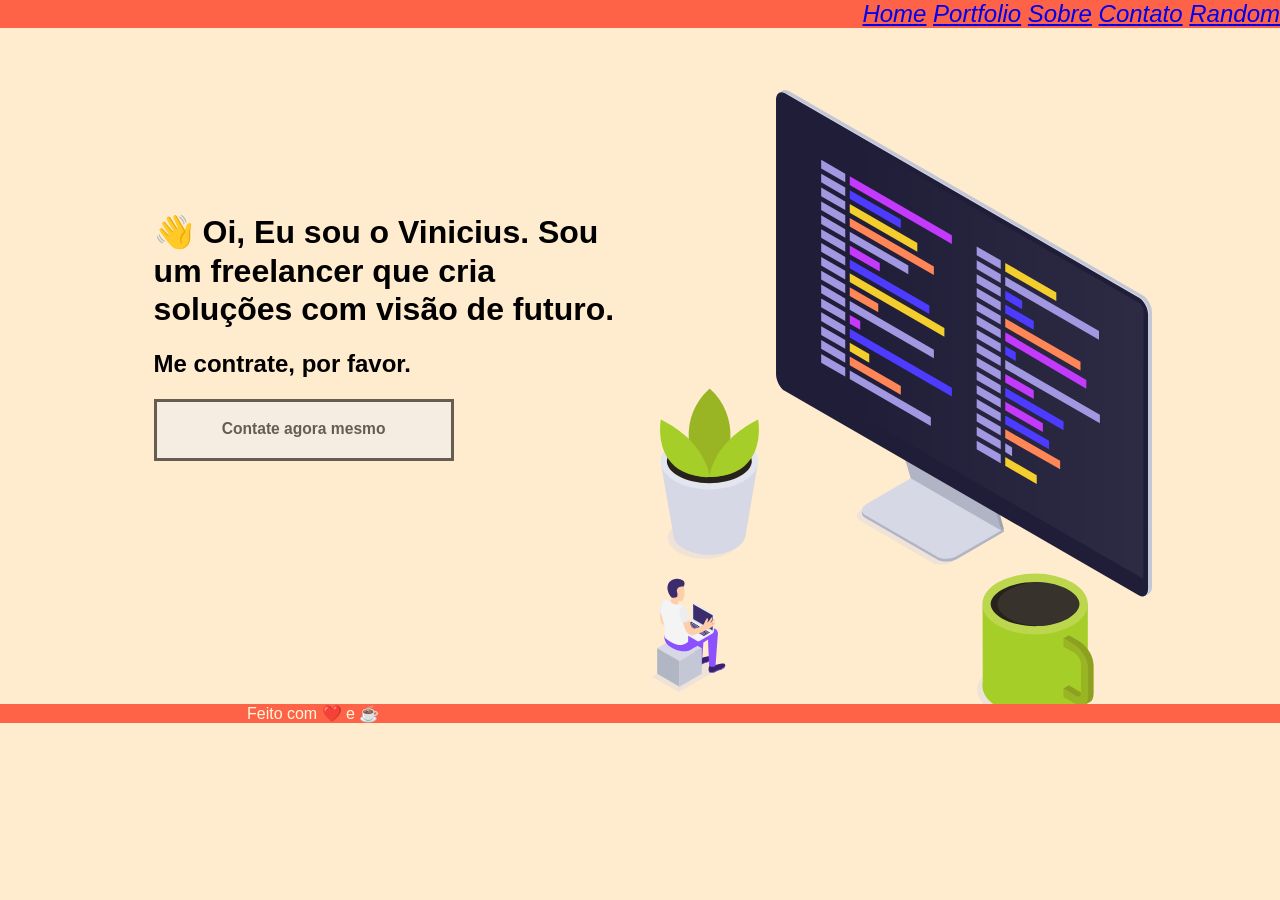
<file: semana1/portfolio/index.html>
<!DOCTYPE html>
<html lang="en">
<head>
    <meta charset="UTF-8">
    <meta name="viewport" content="width=device-width, initial-scale=1.0">
    <link rel="stylesheet" type="text/css" href="style.css">
    <title>Home</title>
</head>
<body>
    <header id="menu">    
    <a href="index.html">Home</a>
    <a href="portfolio.html">Portfolio</a>
    <a href="sobre.html">Sobre</a>
    <a href="contato.html">Contato</a>
    <a href="PussyPics.html">Random</a>
    </header>

    <img src="img/1.svg" alt="1" id="imgr">
    <div id="whoami">
    <h1>👋 Oi, Eu sou o Vinicius. Sou um freelancer que cria soluções com visão de futuro. </h1>
     <h2>Me contrate, por favor.</h2>
     <a href="contato.html"><button id="Contato" ><h3>Contate agora mesmo</h3> </button></a> 
    </div>


<footer id="footer">Feito com ❤️ e ☕</footer>
</body>
</html>
</file>
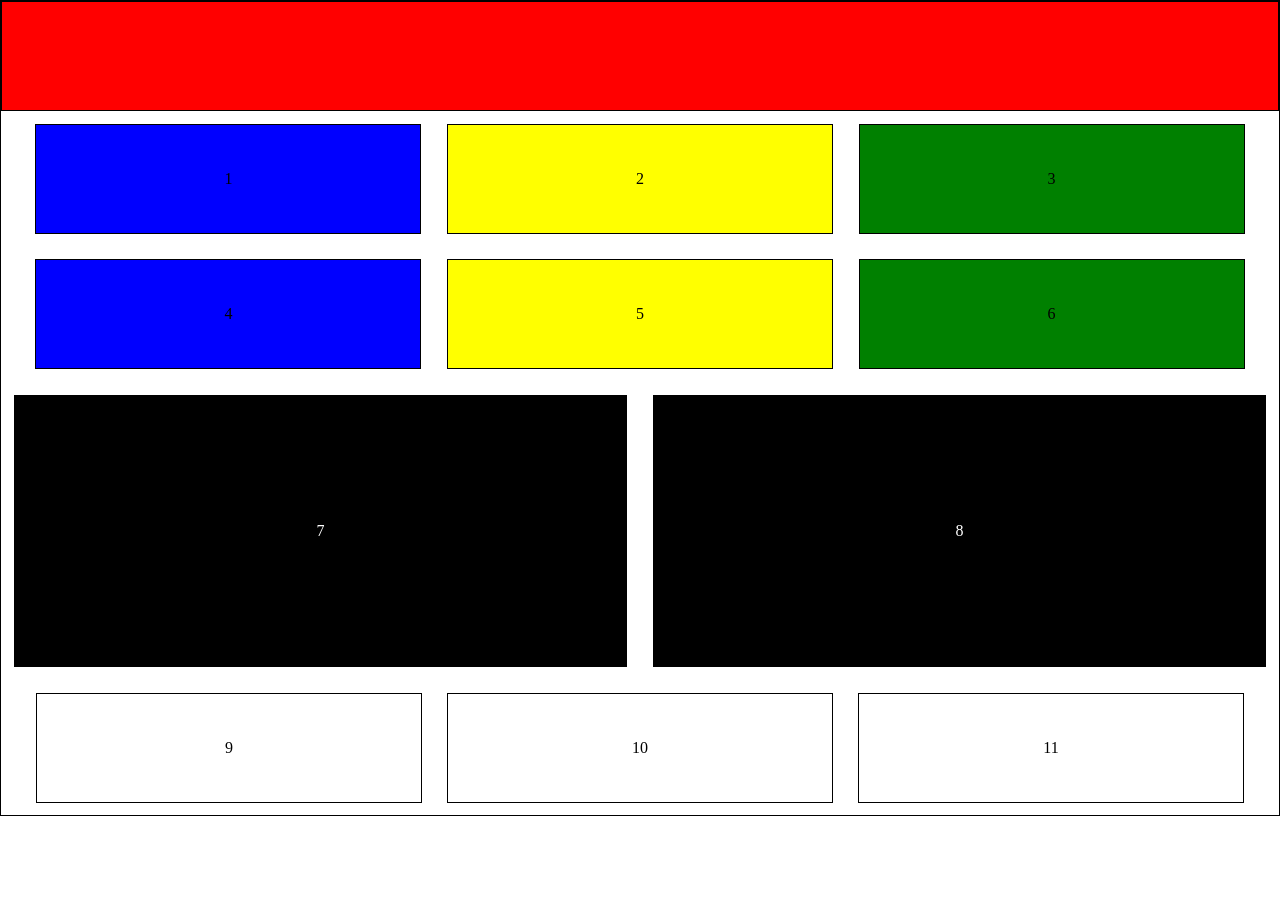
<file: semana2/aula3-responsividade/flex/index.html>
<!DOCTYPE html>
<html lang="en">

<head>
    <meta charset="UTF-8">
    <meta name="viewport" content="width=device-width, initial-scale=1.0">
    <meta http-equiv="X-UA-Compatible" content="ie=edge">
    <link href="index.css" type="text/css" rel="stylesheet">
    <title>Document</title>
</head>

<body>
    <div id="main-container">
        <div id="first-block"></div>
        <div class="blue-block" id="b1">1</div>
        <div class="yellow-block"id="y1">2</div>
        <div class="green-block" id="g1">3</div>
        <div class="blue-block" id="b2">4</div>
        <div class="yellow-block"id="y2">5</div>
        <div class="green-block" id="g2">6</div>
        <div class="black-block" id="bk1">7</div>
        <div class="black-block" id="bk2">8</div>
        <div class="white-block" id="w1">9</div>
        <div class="white-block" id="w2">10</div>
        <div class="white-block" id="w3">11</div>
    </div>
</body>

</html>
</file>
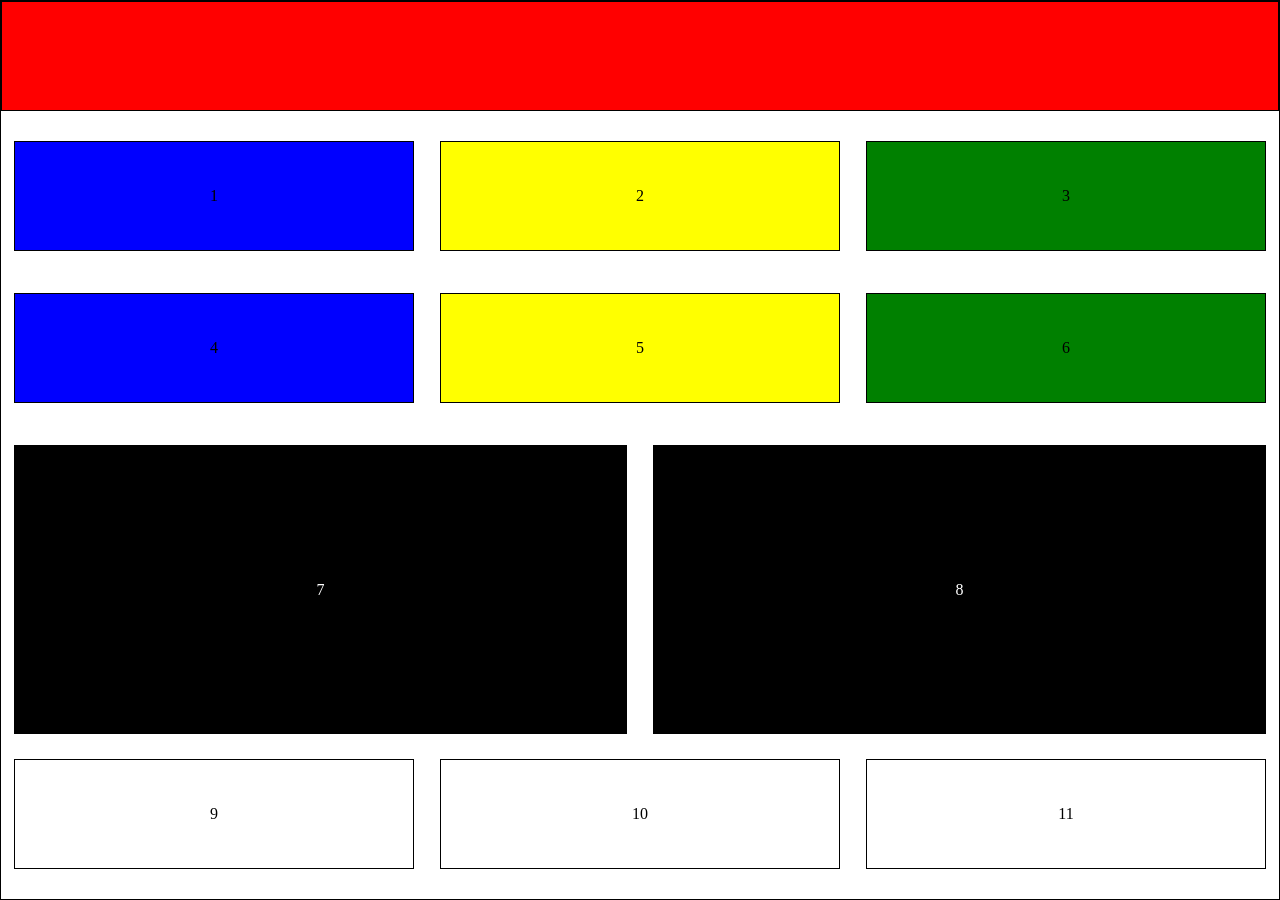
<file: semana2/aula3-responsividade/grid/index.html>
<!DOCTYPE html>
<html lang="en">

<head>
    <meta charset="UTF-8">
    <meta name="viewport" content="width=device-width, initial-scale=1.0">
    <meta http-equiv="X-UA-Compatible" content="ie=edge">
    <link href="index.css" type="text/css" rel="stylesheet">
    <title>Document</title>
</head>

<body>
    <div id="main-container">
        <div id="first-block"></div>
        <div class="blue-block" id="b1">1</div>
        <div class="yellow-block"id="y1">2</div>
        <div class="green-block" id="g1">3</div>
        <div class="blue-block" id="b2">4</div>
        <div class="yellow-block" id="y2">5</div>
        <div class="green-block" id="g2">6</div>
        <div class="black-block" id="bk1">7</div>
        <div class="black-block" id="bk2">8</div>
        <div class="white-block" id="w1">9</div>
        <div class="white-block" id="w2">10</div>
        <div class="white-block" id="w3">11</div>
    </div>
</body>

</html>
</file>
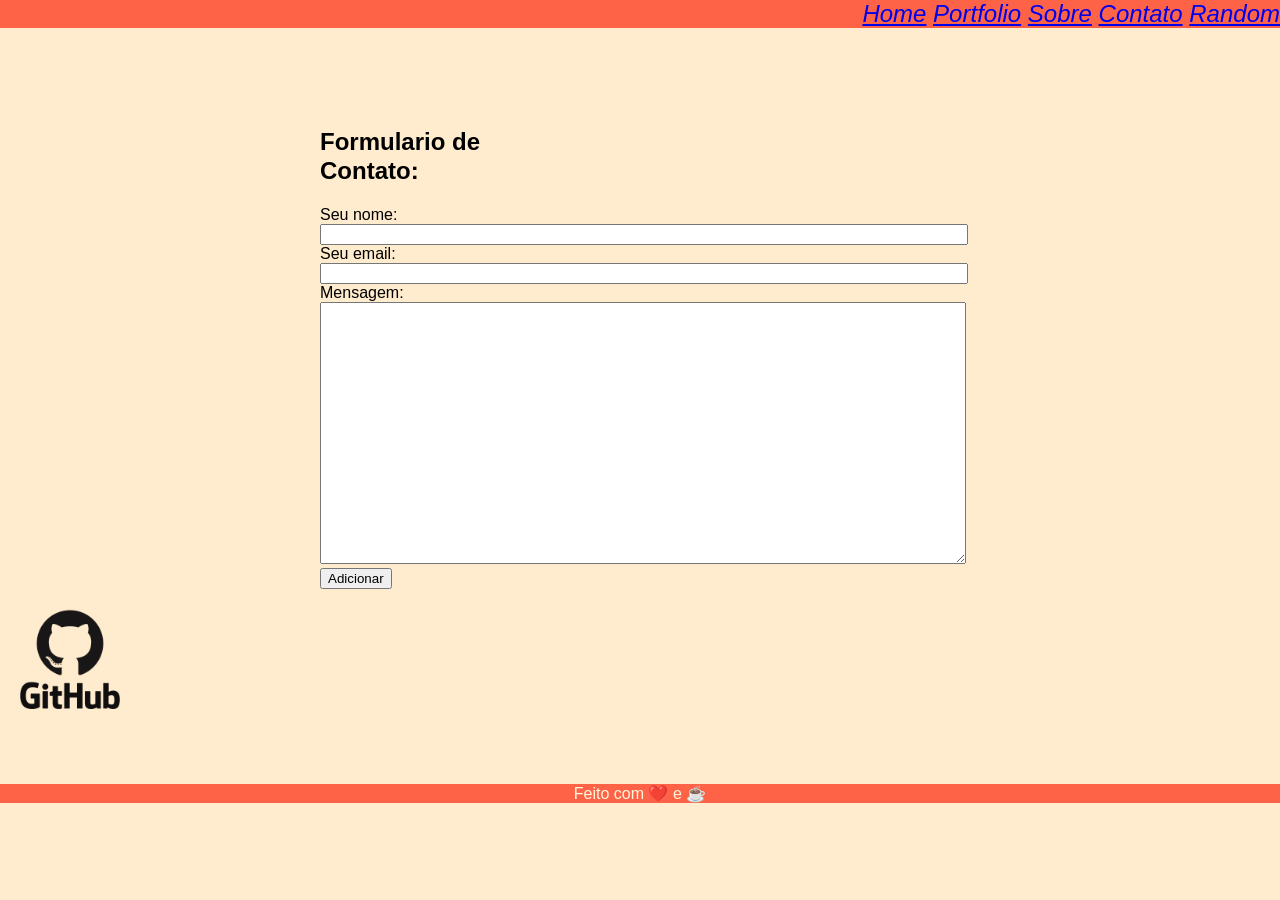
<file: semana1/portfolio/contato.html>
<!DOCTYPE html>
<html lang="en">
<head>
    <meta charset="UTF-8">
    <meta name="viewport" content="width=device-width, initial-scale=1.0">
    <link rel="stylesheet" type="text/css" href="style.css">
    <title>Home</title>
</head>
<body>
    <header id="menu4">    
        <a href="index.html">Home</a>
        <a href="portfolio.html">Portfolio</a>
        <a href="sobre.html">Sobre</a>
        <a href="contato.html">Contato</a>
        <a href="PussyPics.html">Random</a>
    </header>

<div class="formulario">
<h2>Formulario de Contato:</h2>
    <form action="">
        <div>
            <label for="nome">Seu nome: </label>
            <input type="url" id="fnome" name="nome" required>
        </div>
        
        <div>
            <label for="email">Seu email: </label>
            <!-- Adicione o id apropriado para o input abaixo -->
            <input type="text" id="femail" name="email" required>
        </div>
        <div>
            <!-- Preencha as propriedades necessárias para os elementos abaixo -->
            <label for="Mensagem">Mensagem: </label>
            <div></div>
            <textarea id="fmsg" name="Mensagem" required></textarea>
        </div>

        <div class="form-add">
            <!-- Adicione ao type do botão abaixo o valor para que ele submeta o formulário -->
            <button type="submit" value="Submit">Adicionar</button>
        </div>
    </div>

    </form>
  
        <a href="https://github.com/PlatonicSkeptic"><img id="social" src="img/github.png" alt=""></a>
   

    


    <footer id="footer4">Feito com ❤️ e ☕</footer>
</body>
</html>
</file>
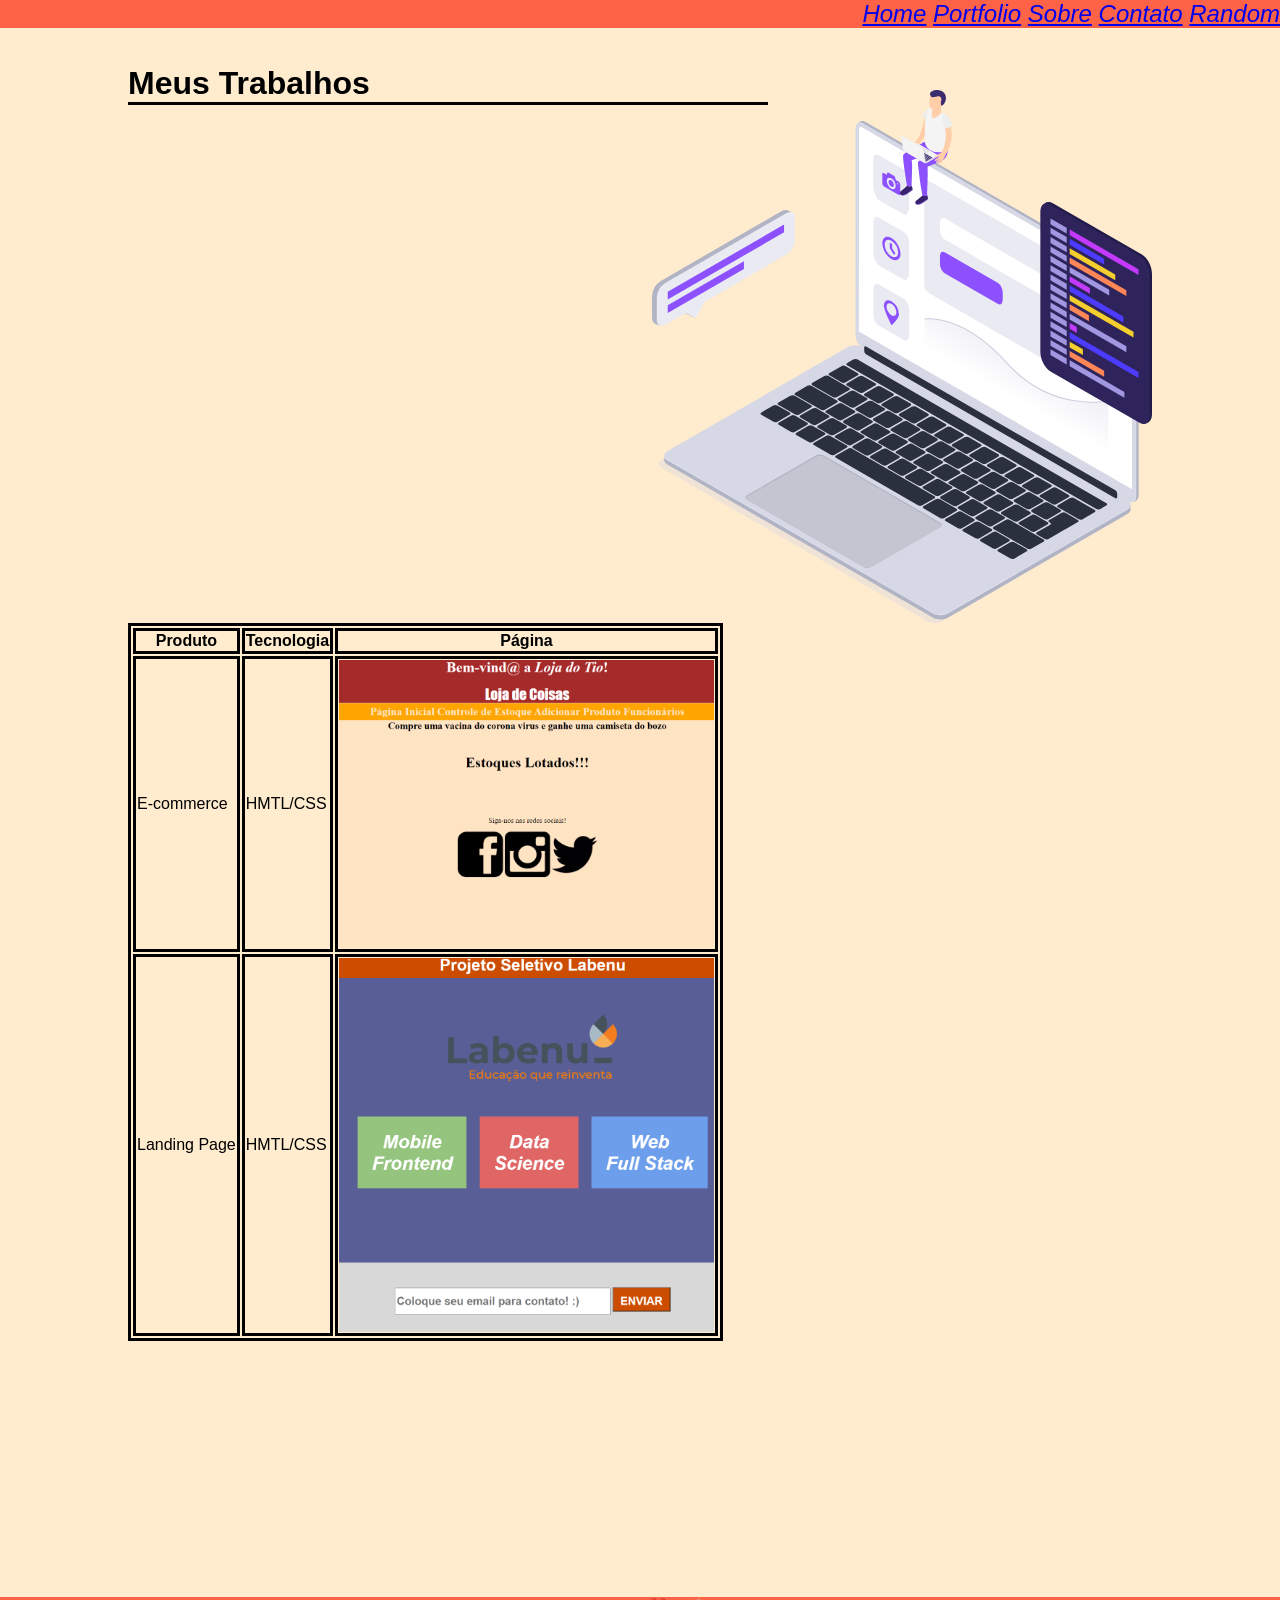
<file: semana1/portfolio/portfolio.html>
<!DOCTYPE html>
<html lang="en">
<head>
    <meta charset="UTF-8">
    <meta name="viewport" content="width=device-width, initial-scale=1.0">
    <link rel="stylesheet" type="text/css" href="style.css">
    <title>Portfolio</title>
</head>
<body>
    <header id="menu2">    
        <a href="index.html">Home</a>
        <a href="portfolio.html">Portfolio</a>
        <a href="sobre.html">Sobre</a>
        <a href="contato.html">Contato</a>
        <a href="PussyPics.html">Random</a>
    </header>

    <img src="img/2.svg" alt="2" id="imgr">
    <h1 id="portfolio" > Meus Trabalhos
    </h1>
    <div>
        <table>
            <th>Produto</th>
            <th>Tecnologia</th>
            <th>Página</th>
            <tr> <td>E-commerce</td> <td>HMTL/CSS</td> <td> <a href="http://lojadotio.lovestoblog.com/"><img src="img/loja.png" alt="" id="imgport"></a></td></tr>
             <tr><td>Landing Page</td><td>HMTL/CSS</td><td><a href="http://labenu.great-site.net/"><img src="img/form.png" alt="" id="imgport"> </a> </td></tr>
        </table>



     </div>   
    <footer id="footer2">Feito com ❤️ e ☕</footer>
</body>
</html>
</file>
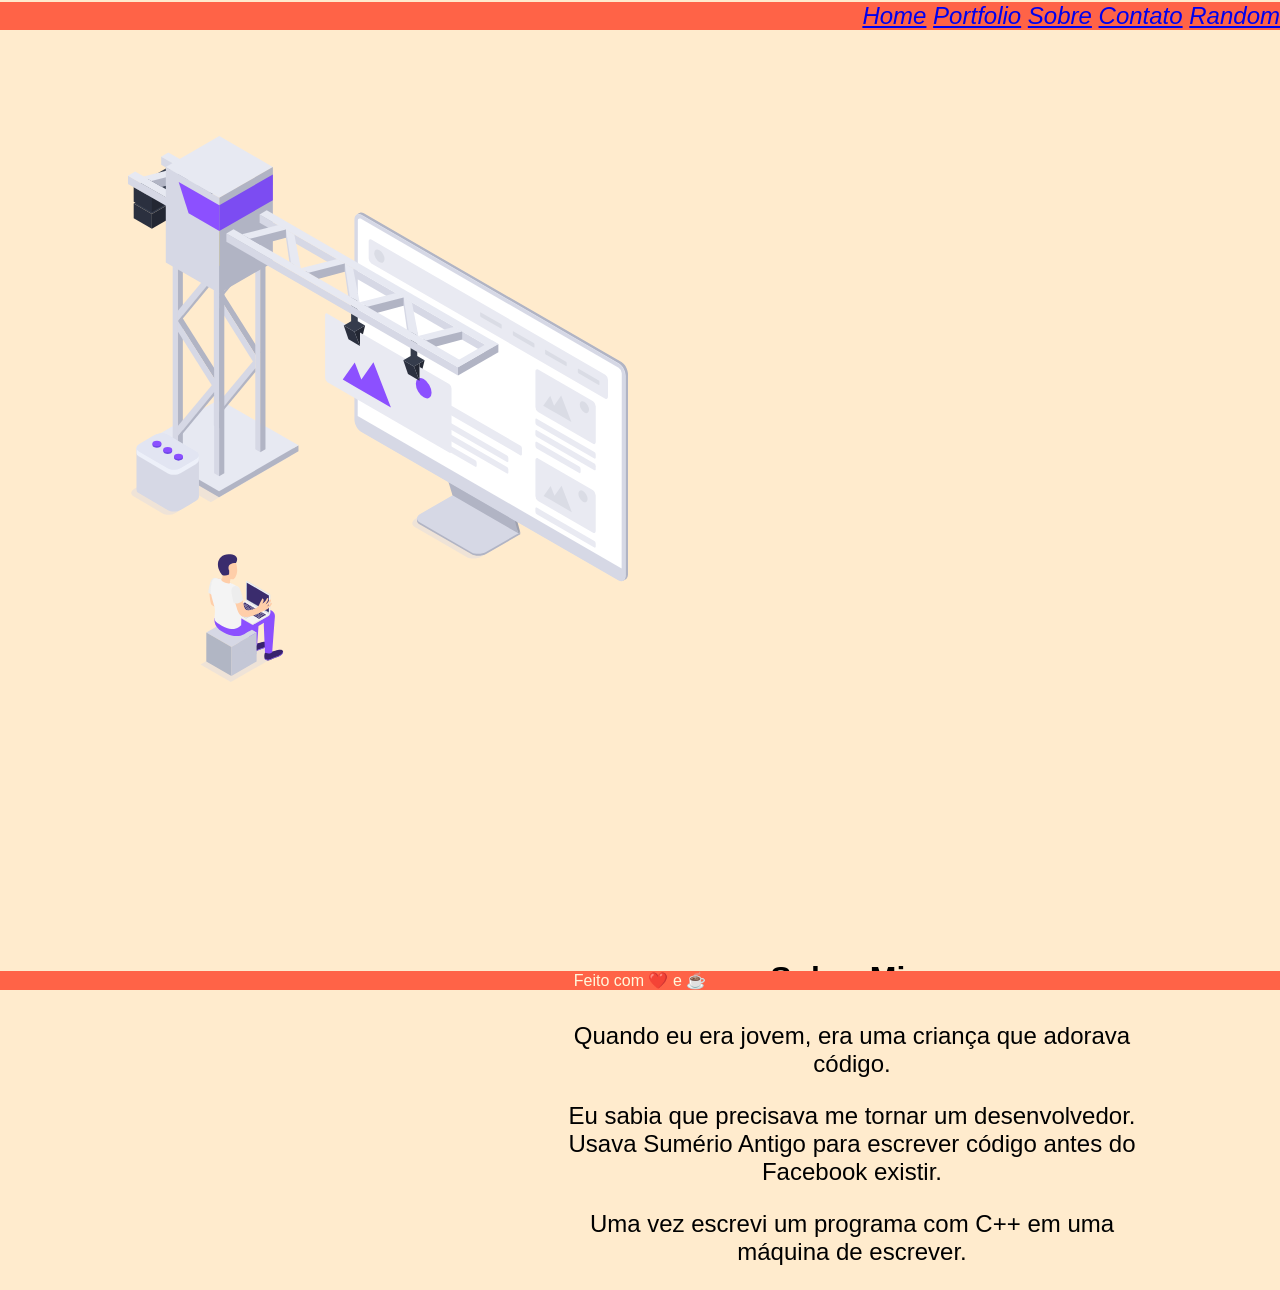
<file: semana1/portfolio/sobre.html>
<!DOCTYPE html>
<html lang="en">
<head>
    <meta charset="UTF-8">
    <meta name="viewport" content="width=device-width, initial-scale=1.0">
    <link rel="stylesheet" type="text/css" href="style.css">
    <title>Sobre</title>
</head>
<body>
    <header id="menu3">    
        <a href="index.html">Home</a>
        <a href="portfolio.html">Portfolio</a>
        <a href="sobre.html">Sobre</a>
        <a href="contato.html">Contato</a>
        <a href="PussyPics.html">Random</a>
    </header>
    <img src="img/3.svg" alt="3" id="imgl">
    <div id="about">
    <h1>Sobre Mim</h1>
    <!-- <h2>Meu nome é Vinicius</h2> -->
    <p>Quando eu era jovem, era uma criança que adorava código. </p>
    <p>Eu sabia que precisava me tornar um desenvolvedor. Usava Sumério Antigo para escrever código antes do Facebook existir.</p> 
        <p> Uma vez escrevi um programa com C++ em uma máquina de escrever.</p>
    </div>
    <footer id="footer3">Feito com ❤️ e ☕</footer>
</body>
</html>
</file>
<file: semana1/portfolio/style.css>
#menu {font-style: oblique; position: fixed;font-size: x-large; background-color: tomato; float: right; margin-top: -5vw;color: white; width:  100%; text-align: right; font-family: Impact, 'Arial Narrow Bold', sans-serif;}
#menu > a:visited , #menu2 > a:visited, #menu3 > a:visited, #menu4 > a:visited {color: white;}
#menu > a:hover ,#menu2 > a:hover , #menu3 > a:hover, #menu4 > a:hover {color:white;}
#menu2 {font-style: oblique;position: fixed;font-size: x-large; background-color: tomato; float: right; margin-top: -5vw ;color: white; width:  100%; text-align: right; font-family: Impact, Haettenschweiler, 'Arial Narrow Bold', sans-serif;}
#menu3 {font-style: oblique;position: fixed; font-size: x-large; background-color: tomato; float: right; margin-top: -0.5vw ;color: white; width:  100%; text-align: right; font-family: Impact, Haettenschweiler, 'Arial Narrow Bold', sans-serif;}
#menu4 {font-style: oblique;position: fixed;font-size: x-large; background-color: tomato; float: right; margin-top: -10vw ;color: white; width:  100%; text-align: right; font-family: Impact, Haettenschweiler, 'Arial Narrow Bold', sans-serif;}

body {background-color: blanchedalmond ;font-family: -apple-system, BlinkMacSystemFont, 'Segoe UI', Roboto, Oxygen, Ubuntu, Cantarell, 'Open Sans', 'Helvetica Neue', sans-serif}
#whoami { max-width: 500px; margin: 5vw 0vw 15vw 12vw ; padding-top: 10vw;}
#catbtn { max-width: 500px; margin: 10vw 0vw 15vw 20vw ; padding-top: 10vw;}
h1, h2, h3{line-height: 1.2; font-weight: 600;}
#about { max-width: 600px; text-align: center; margin: 10vw 10vw 0 0; float: right; display: inline;}
#imgr { max-width: 500px; float: right; margin: 2vw 10vw 0 2vw; display: inline;}
#imgl {max-width: 500px; float: left; display: inline; margin: 10vw 0 10vw 10vw;}
p {font-size: x-large; }
#Contato {border: solid; width: 60%; padding: 3px;opacity: 0.6;}
#Contato:hover { opacity: 1; background-color: mediumslateblue;}
footer {bottom: -4vw; text-align: center; background-color: tomato ;color: cornsilk; position: relative; width: 100%; font-family: Impact, Haettenschweiler, 'Arial Narrow Bold', sans-serif ;}
#footer2 { bottom: -20vw; position: relative;}
#footer3 { bottom: -7vw; position: absolute;}
#footer4 { display: flex; width: 100vw; justify-content: center;}
#portfolio { margin: 5vw 0 10vw 10vw; border-bottom: solid; width: 50%; display: block}
table, th, td { margin: 0 0 0 10vw; border: solid; }
#imgport { display:block; max-width: 375px;}

/* /contato */
.formulario {margin: 10vw 0 0 25vw; width: 20%;}
#fmsg {height: 20vw; width: 50vw;}
input {width: 50vw;}
#social {margin: 20px; max-width: 100px;}

* {margin-left: 0; margin-right: 0;}

/* a:hover { background-color: transparent; color: transparent;} */
/* .form-add {width: 100px;} */

@media only screen and (max-width: 600px)  {
    
#footer3 { bottom: -60vw}
#menu3 {margin-top: -2.5vw }
#menu4 {margin-top: -10vw;
   }   #menu, #menu2, #menu3, #menu4 {
       font-size: large;
   }
}
</file>
<file: semana2/aula3-responsividade/flex/index.css>
body {
    width: 100vw;
    height: 100vh;
    padding: 0;
    margin: 0;
}

div {
    border: 1px solid black;
    justify-content: center;
    align-items: center;
    display: flex;
    flex-wrap: wrap ;
    min-height: 12vh;
}


#first-block {
    background-color: red;  
    width: 100vw;
    
}

.blue-block {
    background-color: blue;
    flex-basis: 30vw;

}

.yellow-block {
    background-color: yellow;
    flex-basis: 30vw;
}

.green-block {
    background-color: green;
    flex-basis: 30vw;
}

.black-block {
    background-color: black;
    color: white;
    min-height: 30vh;
    margin: 1vw;
    flex: 47vw;
}

.white-block {
    background-color: white;
    flex-basis: 30%;
}

.white-block, .green-block, .blue-block, .yellow-block{
        margin: 1vw;
}


@media screen and (max-width: 600px)

{
.blue-block, .yellow-block, .white-block {
    flex: 47vw;
}
.green-block {
    flex: 100vw;
}
}
</file>
<file: semana2/aula3-responsividade/grid/index.css>
* {
    padding: 0;
    margin: 0;
    
}

body {
    width: 100vw;
    height: 100vh;
    padding: 0;
    margin: 0;
    text-align: center;
    display: grid;

}
#main-container {
    display: grid;
    grid-template-rows: auto;
    grid-template-columns: repeat(6, 1fr);
    height: auto;
}

div {
    border: 1px solid black;
    
    
}

#first-block {
    background-color: red;
    grid-column: 1 / span 6;
    height: 12vh;
}

.blue-block {
    background-color: blue;
    margin: 1vw;
    height: 12vh;    
    display: grid;
    align-items: center;
}

#b1 {
    grid-column: 1 / span 2 ;
}
#b2 {
    grid-column: 1 / span 2;
}

.yellow-block {
    background-color: yellow;
    margin: 1vw;
    height: 12vh;
    display: grid;
    align-items: center;
}

#y1 {
    grid-column: 3 / span 2 ;
}

#y2 {
    grid-column: 3 / span 2 ;

}

.green-block {
    background-color: green;
    margin: 1vw;
    height: 12vh;    
    display: grid;
    align-items: center;
}


#g1 {
    grid-column: 5 / span 2 ;
}
#g2 {
    grid-column: 5 / span 2 ;
}

.black-block {
    background-color: black;
    color: white;    
    margin: 1vw;    
    min-height: 30vh;
    display: grid;
    align-items: center;
}

#bk1 {
    grid-column: 1 / span 3 ;

}

#bk2 {
    grid-column: 4 / span 3 ;
}

.white-block {
    background-color: white;     
    margin: 1vw;
    height: 12vh;
    display: grid;
    align-items: center;
}

#w1 {
    grid-column: 1 / span 2;
}
#w2 {
    grid-column: 3 / span 2;
}
#w3 {
    grid-column: 5 / span 2;
}

@media screen and (max-width: 600px){

    #g1, #g2 {
       grid-column: 1 / span 6;
}
    #b1, #b2 {
        grid-column: 1 / span 3;
    }
    #y1, #y2 {
        grid-column: 4 / span 3;
    }
    #w1{
        grid-column: 1 / span 3;
    }
    #w2 {
        grid-column: 4 / span 3;
    }
    #w3 {
        grid-column: 1 / span 6;
    }


}
</file>
